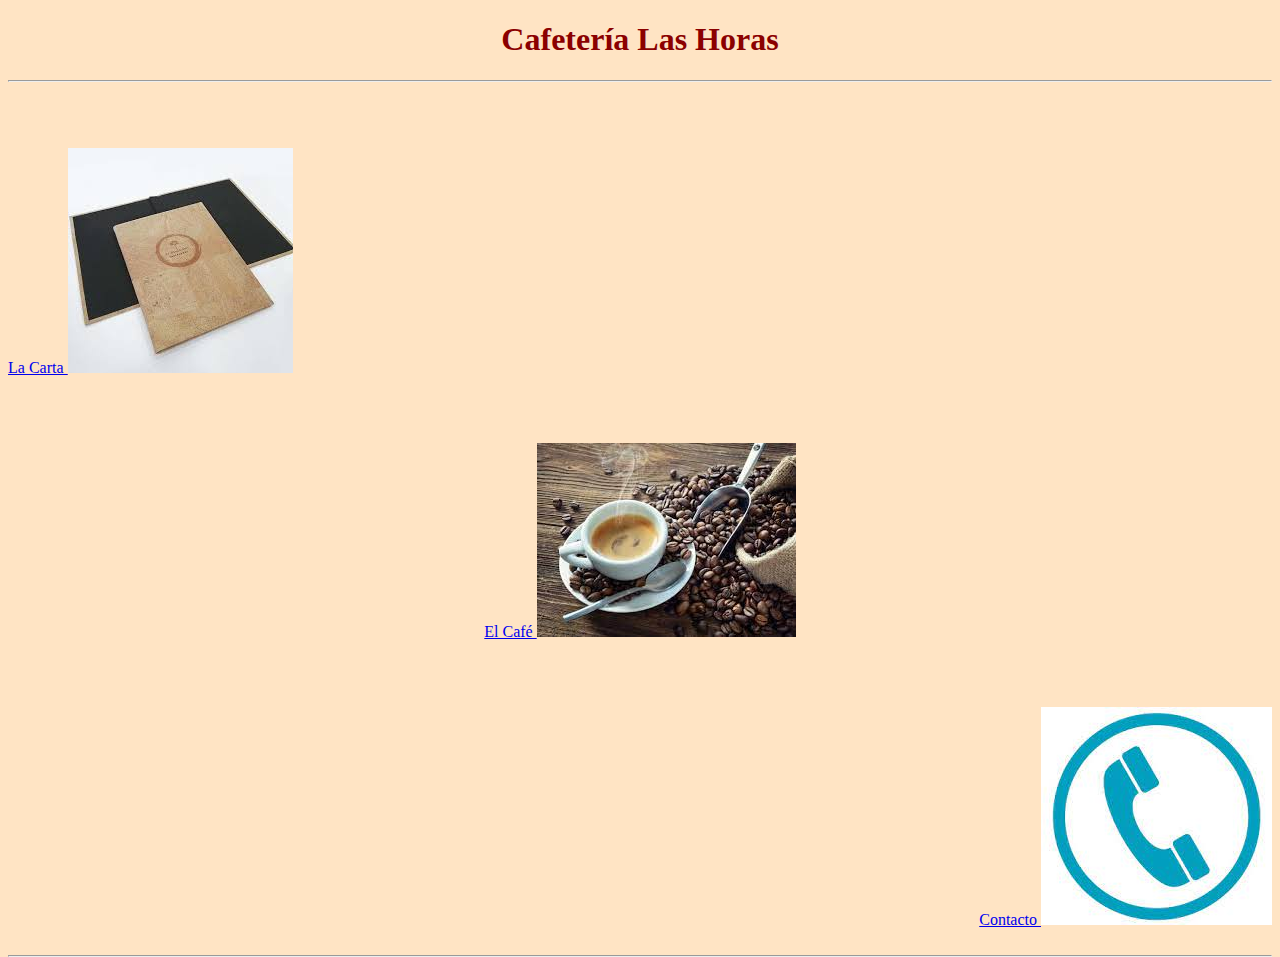
<file: index.html>
<!DOCTYPE html>
<html lang="en">
<head>
    <meta charset="UTF-8">
    <meta http-equiv="X-UA-Compatible" content="IE=edge">
    <meta name="viewport" content="width=device-width, initial-scale=1.0">
    <title>Las Horas - Home</title>
    <link rel="stylesheet" href="style.css">
</head>
<body class="body">
    <header>
    <h1 class="titulo">Cafetería Las Horas</h1>
    </header>
<hr>

<!-- link la carta -->
<p class="lacarta"><a href="lacarta.html">La Carta <a href="lacarta.html"><img src="img/carta.jpg"></p> 

    <!-- link el cafe -->
<p class="elcafe"><a href="elcafe.html">El Café <a href="elcafe.html"><img src="img/elcafe.jpeg"></p> 

<!-- link contacto -->
<p class="contacto"><a href="contacto.html">Contacto <a href="contacto.html"><img src="img/contacto.jpeg"></p> 

<hr class="lineaseparatoriabaja">
</body>
</html>
</file>
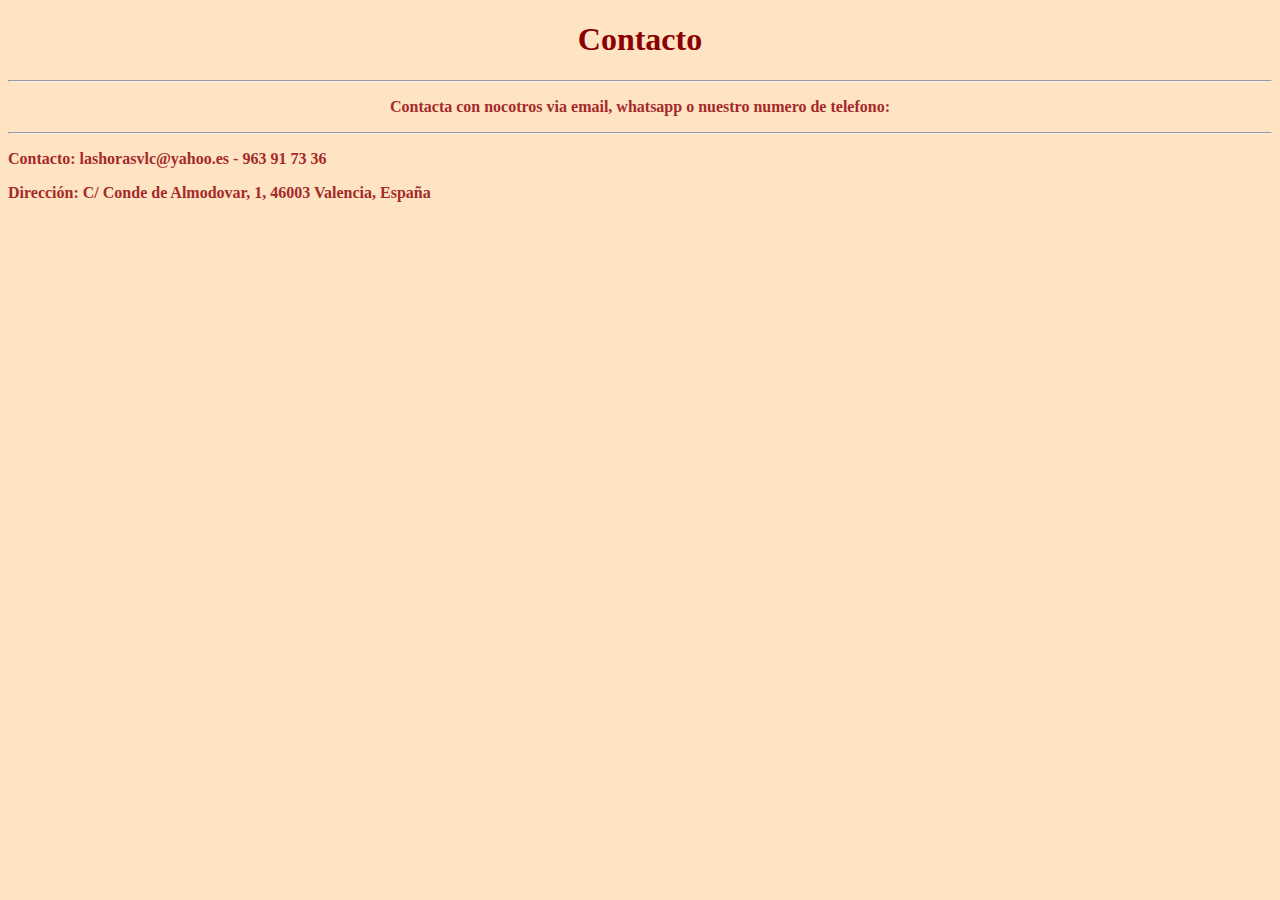
<file: contacto.html>
<!DOCTYPE html>
<html lang="en">
<head>
    <meta charset="UTF-8">
    <meta http-equiv="X-UA-Compatible" content="IE=edge">
    <meta name="viewport" content="width=device-width, initial-scale=1.0">
    <title>Contacto</title>
    <link rel="stylesheet" href="style.css">
</head>
<body class="body">
    <header>
        <h1 class="titulo">Contacto</h1>
    </header>
<hr>
    <main>
        <p class="texto_main_cont">
            Contacta con nocotros via email, whatsapp o nuestro numero de telefono:
        </p>
        <hr>
        <p class="texto_contacto">
        Contacto: lashorasvlc@yahoo.es - 963 91 73 36 <br> </p>
        <p class="texto_contacto">
        Dirección: C/ Conde de Almodovar, 1, 46003 Valencia, España<br><br>
        <iframe src="https://www.google.com/maps/embed?pb=!1m14!1m8!1m3!1d6159.312661996473!2d-0.375623!3d39.477092!3m2!1i1024!2i768!4f13.1!3m3!1m2!1s0x0%3A0xb198c93b2ae09ee3!2sCaf%C3%A9%20de%20las%20Horas!5e0!3m2!1ses-419!2sve!4v1674116590611!5m2!1ses-419!2sve" width="600" height="450" style="border:0;" allowfullscreen="" loading="lazy" referrerpolicy="no-referrer-when-downgrade"></iframe>
        </p>
    </main>
    
</body>
</html>
</file>
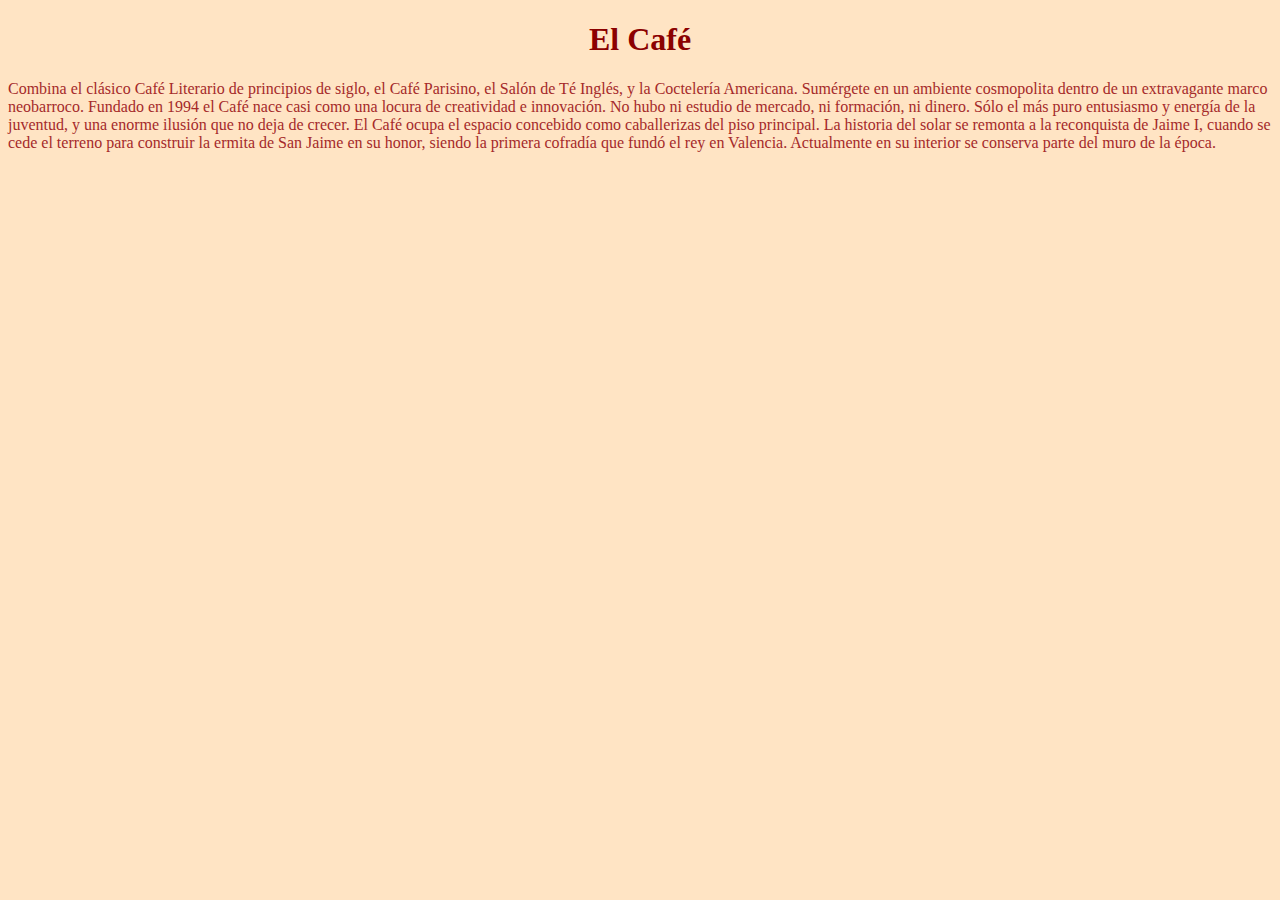
<file: elcafe.html>
<!DOCTYPE html>
<html lang="en">
<head>
    <meta charset="UTF-8">
    <meta http-equiv="X-UA-Compatible" content="IE=edge">
    <meta name="viewport" content="width=device-width, initial-scale=1.0">
    <title>Las Horas - Histoia</title>
    <link rel="stylesheet" href="style.css">
</head>
<body class="body">
    <header>
    <h1 class="titulo">El Café</h1>
    </header>

    <main>
        <p class="texto_main">
            Combina el clásico Café Literario de principios de siglo, el Café Parisino, el Salón de Té Inglés, y la Coctelería Americana. Sumérgete en un ambiente cosmopolita dentro de un extravagante marco neobarroco.
            Fundado en 1994 el Café nace casi como una locura de creatividad e innovación. No hubo ni estudio de mercado, ni formación, ni dinero. Sólo el más puro entusiasmo y energía de la juventud, y una enorme ilusión que no deja de crecer.
            El Café ocupa el espacio concebido como caballerizas del piso principal. La historia del solar se remonta a la reconquista de Jaime I, cuando se cede el terreno para construir la ermita de San Jaime en su honor, siendo la primera cofradía que fundó el rey en Valencia. Actualmente en su interior se conserva parte del muro de la época.
        </p>
    </main>
    
</body>
</html>
</file>
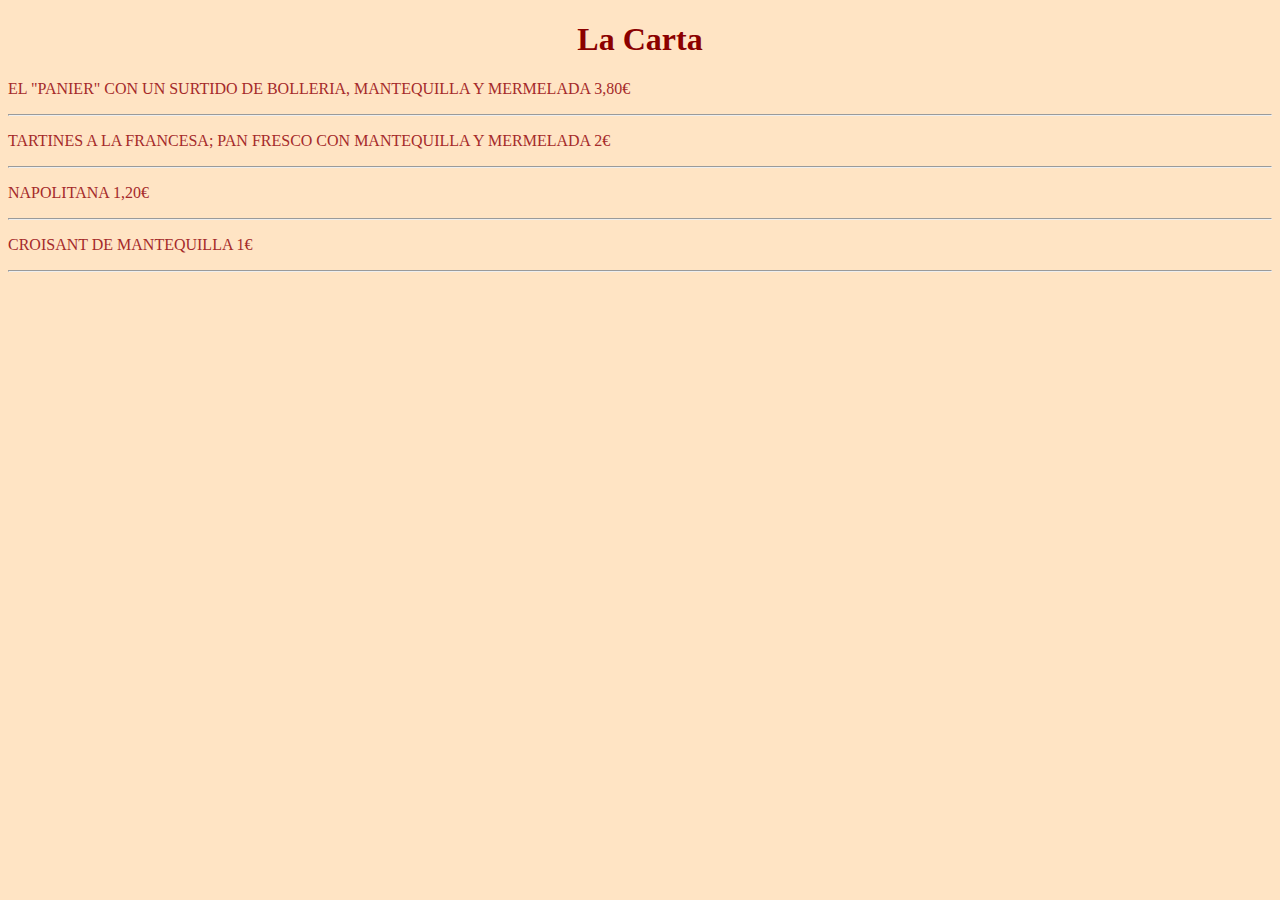
<file: lacarta.html>
<!DOCTYPE html>
<html lang="en">
<head>
    <meta charset="UTF-8">
    <meta http-equiv="X-UA-Compatible" content="IE=edge">
    <meta name="viewport" content="width=device-width, initial-scale=1.0">
    <title>las Horas - La carta </title>
    <link rel="stylesheet" href="style.css">
</head>
<body class="body">
    <header>
        <h1 class="titulo">La Carta</h1>
    </header>
    <p class="texto_main">EL "PANIER" CON UN SURTIDO DE BOLLERIA, MANTEQUILLA Y MERMELADA 3,80€</p>
    <hr class="lacarta">
    <p class="texto_main">TARTINES A LA FRANCESA; PAN FRESCO CON MANTEQUILLA Y MERMELADA 2€</p>
    <hr>
    <p class="texto_main">NAPOLITANA 1,20€</p>
    <hr>
    <p class="texto_main">CROISANT DE MANTEQUILLA 1€</p>
    <hr class="lacarta">
</body>
</html>
</file>
<file: style.css>
body.body{
    background-color: bisque;
}

h1.titulo{
    font-weight: bolder;
    color: darkred;
    text-align: center;
}

p.lacarta{
    color: purple;
    text-decoration: underline;
    position: relative;
    top: 50px;
}

p.elcafe{
    position: relative;
    top: 100px;
    text-align: center;
}

p.contacto{
    position: relative;
    top: 150px;
    text-align: right;
}

hr.lineaseparatoriabaja{
    position: relative;
    top: 160px;
}

p.texto_main{
    color: brown;
}

hr.lacarta{
    color: lightgray;
}

p.texto_main_cont{
    color: brown;
    text-align: center;
    font-weight: bolder;
}

p.texto_contacto{
    color: brown;
    font-weight: bolder;
    text-align: left;
}
</file>
